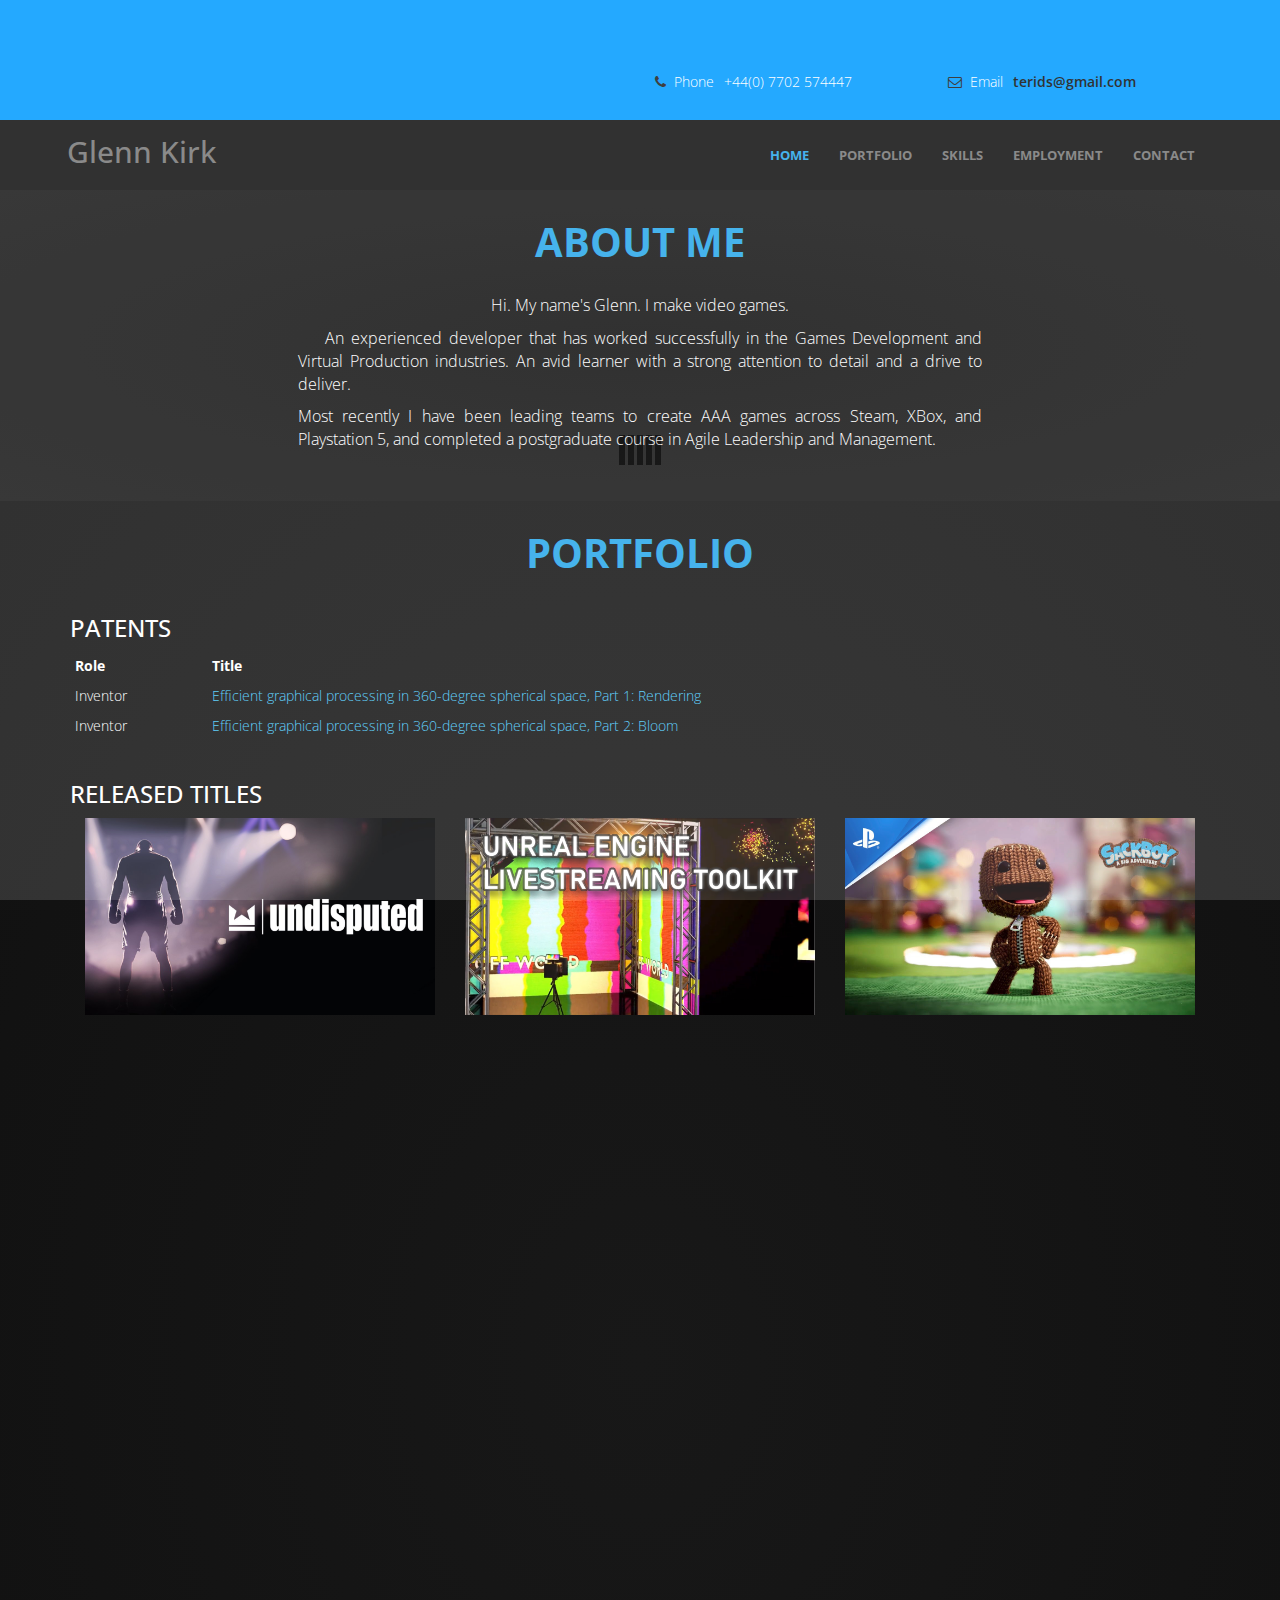
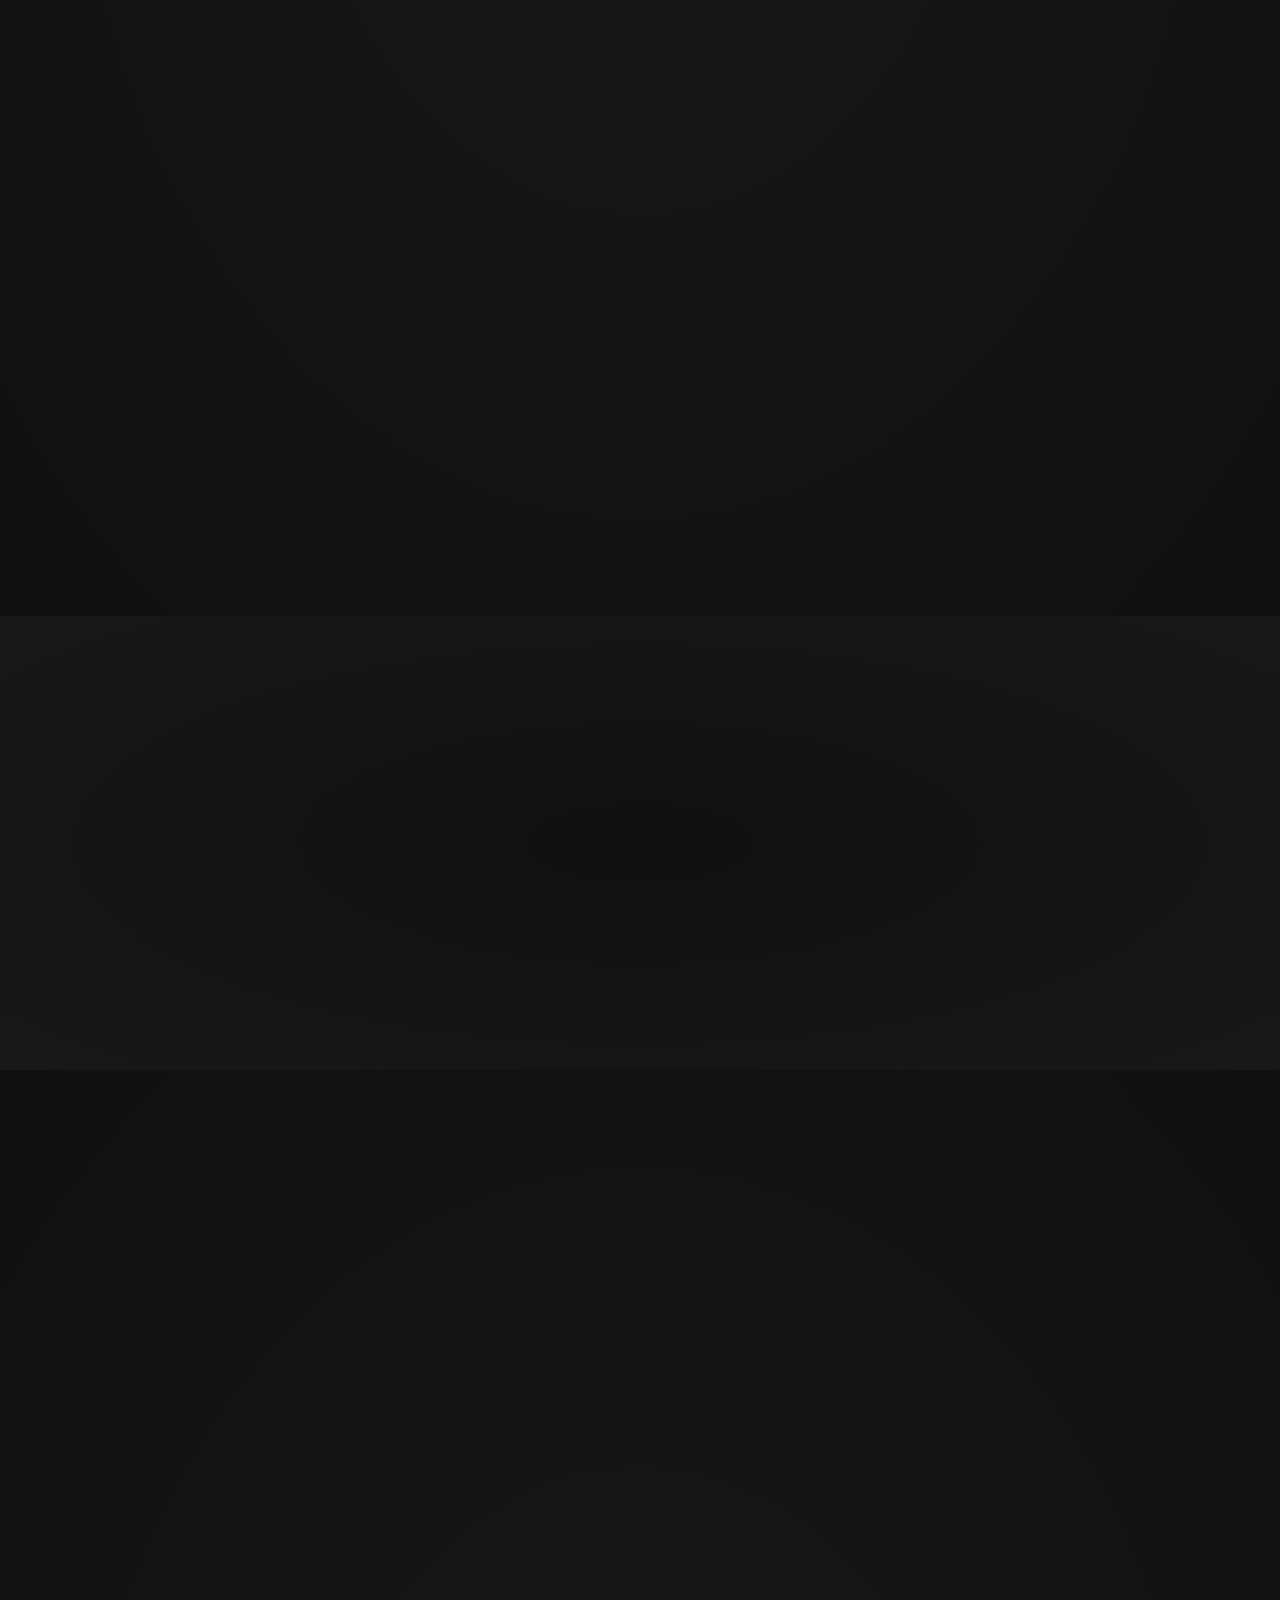
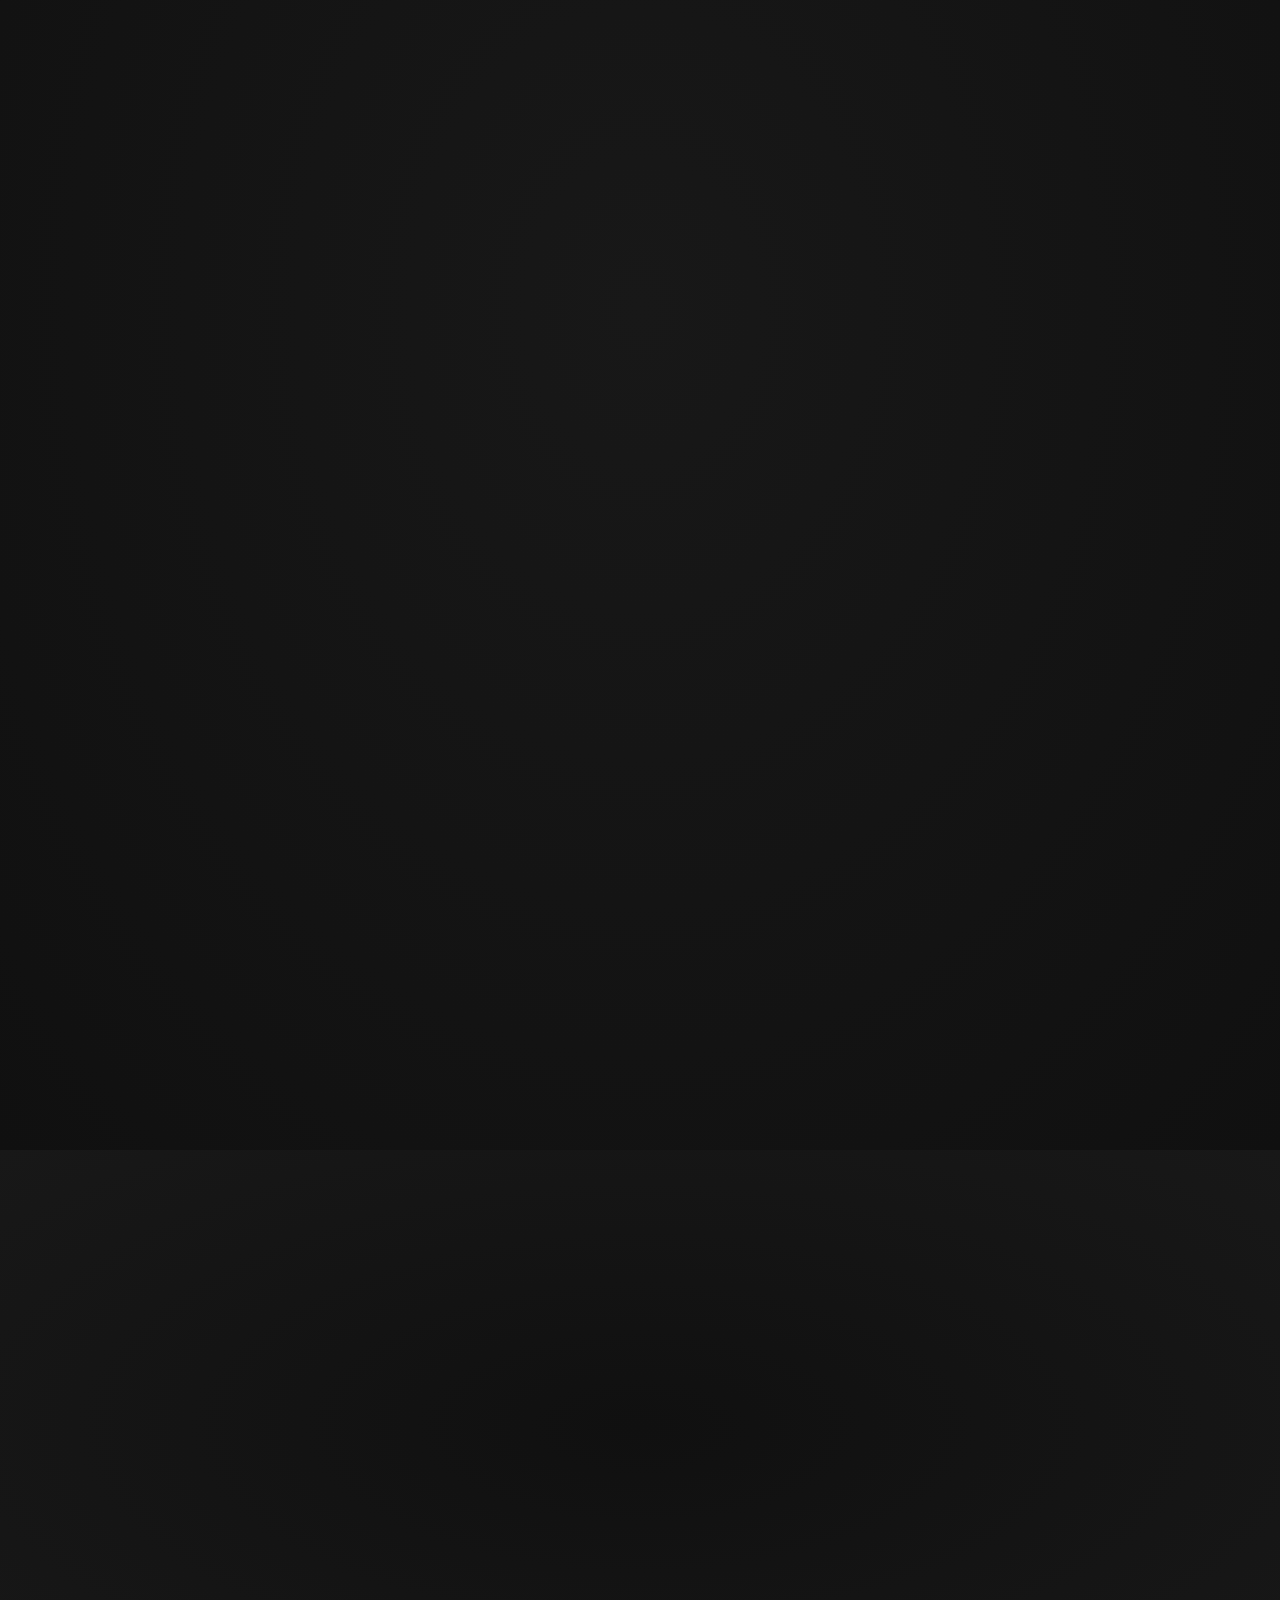
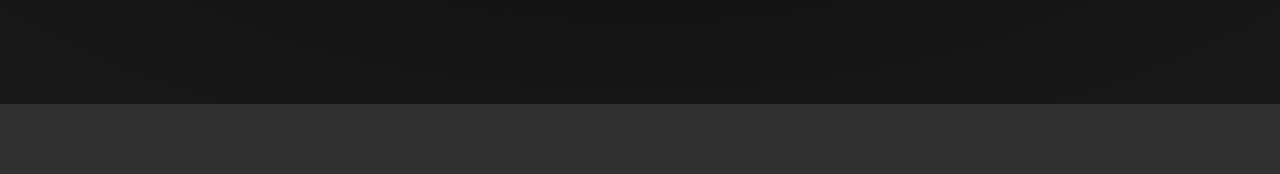
<file: index.html>
<!DOCTYPE html>
<html lang="en">
	<head>
		<meta charset="utf-8">

		<title>Glenn Kirk</title>
			<link rel="icon" type="image/x-icon" href="images/glennkirk_logo.png"
		<meta name="keywords" content="">
		<meta name="description" content="">
		<meta http-equiv="X-UA-Compatible" content="IE=Edge">
		<meta name="viewport" content="width=device-width, initial-scale=1">

		<link rel="stylesheet" href="css/animate.min.css">
		<link rel="stylesheet" href="css/bootstrap.min.css">
		<link rel="stylesheet" href="css/font-awesome.min.css">
		<link href='http://fonts.googleapis.com/css?family=Open+Sans:400,300,600,700' rel='stylesheet' type='text/css'>
		<link rel="stylesheet" href="css/templatemo-style.css">
		<link rel="stylesheet" href="css/youtube.css">
		<script src="js/jquery.js"></script>
		<script src="js/bootstrap.min.js"></script>
		<script src="js/jquery.singlePageNav.min.js"></script>
		<script src="js/typed.js"></script>
		<script src="js/wow.min.js"></script>
		<script src="js/custom.js"></script>
		<script src="js/youtube.js"></script>
	</head>
	<body>
		<!-- start preloader -->
		<div class="preloader">
			<div class="sk-spinner sk-spinner-wave">
				<div class="sk-rect1"></div>
				<div class="sk-rect2"></div>
				<div class="sk-rect3"></div>
				<div class="sk-rect4"></div>
				<div class="sk-rect5"></div>
			</div>
		</div>
		<!-- end preloader -->

		<!-- start header -->
		<header>
		<section id="top">
			<div class="container">
				<div class="row">
					<div class="col-md-6 col-sm-4 cos-xs-12">
						<b class="title"></b>
						<p><span></span></p>
					</div>
					<div class="col-md-3 col-sm-4 col-xs-12">
						<p><i class="fa fa-phone"></i><span> Phone</span>+44(0) 7702 574447</p>
					</div>
					<div class="col-md-3 col-sm-4 col-xs-12">
						<p><i class="fa fa-envelope-o"></i><span> Email</span><a href="mailto:terids@gmail.com">terids@gmail.com</a></p>
					</div>

					<!--<div class="col-md-5 col-sm-4 col-xs-12">
						<ul class="social-icon">
							<li><span>Social</span></li>
							<li><a href="#" class="fa fa-facebook"></a></li>
							<li><a href="#" class="fa fa-twitter"></a></li>
							<li><a href="#" class="fa fa-linkedin"></a></li>
						</ul>
					</div>-->
				</div>
			</div>
			</section>
		</header>
		<!-- end header -->

		<!-- start navigation -->
		<nav class="navbar navbar-default templatemo-nav" role="navigation">
			<div class="container">
				<div class="navbar-header">
					<button class="navbar-toggle" data-toggle="collapse" data-target=".navbar-collapse">
						<span class="icon icon-bar"></span>
						<span class="icon icon-bar"></span>
						<span class="icon icon-bar"></span>
					</button>
					<a href="#top" class="navbar-brand">Glenn Kirk</a>
				</div>
				<div class="collapse navbar-collapse">
					<ul class="nav navbar-nav navbar-right">
						<li><a href="#top">HOME</a></li>
						<li><a href="#portfolio">PORTFOLIO</a></li>
						<li><a href="#skills">SKILLS</a></li>
						<li><a href="#resume">EMPLOYMENT</a></li>
						<li><a href="#contact">CONTACT</a></li>
					</ul>
				</div>
			</div>
		</nav>
		<!-- end navigation -->

		<!-- start home -->
		<section id="home">
			<div class="container">
				<div class="row">
					<div class="col-md-12">
						<h2 class="wow bounceIn" data-wow-offset="10" data-wow-delay="0.2s"><span>ABOUT ME</span></h2>

					<div class="thing">
				<p align="center">Hi. My name's Glenn. I make video games.</p>

				<p align="justify">&nbsp &nbsp An experienced developer that has worked successfully in the Games Development and Virtual
                                                Production industries. An avid learner with a strong attention to detail and a drive to deliver.

</p>
					<p align="justify">Most recently I have been leading teams to create AAA games across Steam, XBox, and Playstation 5, and completed a postgraduate course in Agile Leadership and Management.</p>
					<!--<div class="col-md-offset-2 col-md-8">-->
						<!--<h1 class="wow fadeIn" data-wow-offset="50" data-wow-delay="0.9s"><span>Game Dev</span></h1>
						<div class="element">
							<div class="sub-element">Hello.</div>
							<div class="sub-element">My name is Glenn.</div>
							<div class="sub-element">I make games :)</div>
						</div>
						<a data-scroll href="#about" class="btn btn-default wow fadeInUp" data-wow-offset="50" data-wow-delay="0.6s">Button</a>-->
					<!--</div>-->
				</div>
				</div>
				</div>
			</div>
		</section>
		<!-- end home -->

		<!-- start portfolio -->
		<section id="portfolio">
			<div class="container">

			<h2 class="wow bounceIn" data-wow-offset="10" data-wow-delay="0.2s"><span>PORTFOLIO</span></h2>

            <h3 class="wow bounceIn" data-wow-offset="10" data-wow-delay="0.2s"><span>PATENTS</span></h2>

						<table>
							<tr>
								<th id="col1">Role</th>
								<th id="col2">Title</th>
							</tr>
							<tr>
								<td>Inventor</td>
								<td><a href="https://worldwide.espacenet.com/publicationDetails/biblio?DB=EPODOC&II=0&ND=3&adjacent=true&FT=D&date=20210623&CC=GB&NR=2590131A&KC=A" target="_blank">Efficient graphical processing in 360-degree spherical space, Part 1: Rendering</a></td>
							</tr>
							<tr>
								<td>Inventor</td>
								<td><a href="https://worldwide.espacenet.com/publicationDetails/biblio?II=1&ND=3&adjacent=true&locale=en_EP&FT=D&date=20211006&CC=GB&NR=2593819A&KC=A" target="_blank">Efficient graphical processing in 360-degree spherical space, Part 2: Bloom</a></td>
							</tr>
						</table>

            <br>

            <h3 class="wow bounceIn" data-wow-offset="10" data-wow-delay="0.2s"><span>RELEASED TITLES</span></h2>

            <div class="row">
				<div class="col-md-12">

                    <div class="col-md-4 col-sm-6 col-xs-12 wow fadeIn" data-wow-offset="50" data-wow-delay="0.2s">
                        <div class="portfolio-thumb">
                            <img src="images/undisputed-logo.jpg" class="img-responsive" alt="Undisputed"/>
                            <div class="portfolio-overlay">
                            <h4>Undisputed</h4>
                            <p>Languages: C#<br>
                                Engine: Unity 2022</p>
                            <p>I led a team of 5 co-development engineers from pre content-complete through to submission.</p>
                            <a href="https://www.youtube.com/embed/PyKMZjEfFms" class="btn btn-default" target="_blank">WATCH</a>
                            </div>
                        </div>
                    </div>

                    <div class="col-md-4 col-sm-6 col-xs-12 wow fadeIn" data-wow-offset="50" data-wow-delay="0.2s">
                            <div class="portfolio-thumb">
                                <img src="images/toolkit.png" class="img-responsive" alt="Livestreaming Toolkit"/>
                                <div class="portfolio-overlay">
                                <h4>Livestreaming Toolkit</h4>
                                <p>Languages: C++, C#<br>
                                    Engine: Unreal Engine 4 and 5</p>
                                <p>An Unreal Engine plugin that provides livestreaming tools for the Virtual Production industry.</p>
                                <a href="https://offworld.live/" class="btn btn-default" target="_blank">WEBSITE</a>
                                </div>
                            </div>
                    </div>

                    <div class="col-md-4 col-sm-6 col-xs-12 wow fadeIn" data-wow-offset="50" data-wow-delay="0.2s">
                            <div class="portfolio-thumb">
                                <img src="images/littlebigadventure_thumb.jpg" class="img-responsive" alt="Little Big Adventure"/>
                                <div class="portfolio-overlay">
                                <h4>Sackboy: A Big Adventure</h4>
                                <p>Languages: C++, C#<br>
                                    Engine: Unreal Engine 4, Unity 3D</p>
                                <p>A 3D platformer. I worked from prototype to green light on water physics, gameplay, audio, and UI.</p>
                                <a href="https://www.youtube.com/embed/ZOk3fj5ujNM" class="btn btn-default" target="_blank">WATCH</a>
                                </div>
                            </div>
                    </div>

                    <div class="col-md-4 col-sm-6 col-xs-12 wow fadeIn" data-wow-offset="50" data-wow-delay="0.2s">
                            <div class="portfolio-thumb">
                                <img src="images/globlox.png" class="img-responsive" alt="Globlox"/>
                                <div class="portfolio-overlay">
                                <h4>Globlox</h4>
                                <p>Language: C#<br>
                                    Engine: Unity 3D</p>
                                <p>A lights out style game released on Google Play. Personal project.</p>
                                <a href="#" class="btn btn-default" target="_blank" onclick="return false;">Retired</a>
                                </div>
                            </div>
                    </div>

                </div> <!-- col-md-12 -->
			</div> <!-- row-->

            <h3 class="wow bounceIn" data-wow-offset="10" data-wow-delay="0.2s"><span>PROTOTYPES</span></h2>

            <div class="row">

					<div class="col-md-12">


                            <div class="col-md-4 col-sm-6 col-xs-12 wow fadeIn" data-wow-offset="50" data-wow-delay="0.2s">
							<div class="portfolio-thumb">
								  <img src="images/choochoo.png" class="img-responsive" alt="UE5 Railway Tool"/>

								<div class="portfolio-overlay">
								  <h4>UE5 Railway Tool</h4>
								  <p>Language: C++<br>
								  Engine: Unreal Engine 5</p>
								  <p>Prototype tool for creating railway track with junctions and closed loops.</p>
								  <a href="https://www.youtube.com/embed/CNFg2qqcL70" class="btn btn-default">WATCH</a>
								</div>
							  </div>
                            </div>


					</div>
            </div>

			<div class="row">

					<div class="col-md-12">

                            <div class="col-md-4 col-sm-6 col-xs-12 wow fadeIn" data-wow-offset="50" data-wow-delay="0.2s">
							<div class="portfolio-thumb">
								  <img src="images/dusk.png" class="img-responsive" alt="Unity Mechanim"/>

								<div class="portfolio-overlay">
								  <h4>Unity Mechanim</h4>
								  <p>Language: C#<br>
								  Engine: Unity 3D</p>
								  <p>Small demo level to showcase Unity Mechanim with dynamic aiming in a 2.5D shooter.</p>
								  <a href="https://www.youtube.com/embed/aczVcZMqLnI" class="btn btn-default">WATCH</a>
								</div>
							  </div>
                            </div>

                            <div class="col-md-4 col-sm-6 col-xs-12 wow fadeIn" data-wow-offset="50" data-wow-delay="0.2s">
							<div class="portfolio-thumb">
								  <img src="images/buoyancy_physics.png" class="img-responsive" alt="Buoyancy Physics"/>

								<div class="portfolio-overlay">
								  <h4>Buoyancy Physics</h4>
								  <p>Language: C#<br>
								  Engine: Unity 3D</p>
								  <p>Surface based buoyancy physics. I also modelled and rigged the boat :)</p>
								  <a href="https://www.youtube.com/embed/xns8DyLE-CA" class="btn btn-default">WATCH</a>
								</div>
							  </div>
                            </div>

							<div class="col-md-4 col-sm-6 col-xs-12 wow fadeIn" data-wow-offset="50" data-wow-delay="0.2s">
							  <div class="portfolio-thumb">
								  <img src="images/procedural.png" class="img-responsive" alt="Procedural Generation"/>

								<div class="portfolio-overlay">
								  <h4>Procedural Terrain Generation</h4>
								  <p>Language: C#<br>
								  Engine: Unity 3D</p>
								  <p>An infinite procedurally generated world with cellular automata dungeon layouts.</p>
								  <a href="https://www.youtube.com/embed/wkk1FtB-vQM" class="btn btn-default">WATCH</a>
								</div>
							  </div>
					        </div>




					</div> <!-- col-md-12 -->
				</div> <!-- row-->

			  <div class="row">
					<div class="col-md-12">

					<div class="col-md-4 col-sm-6 col-xs-12 wow fadeIn" data-wow-offset="50" data-wow-delay="0.2s">
							<div class="portfolio-thumb">
								<img src="images/graphics.png" class="img-responsive" alt="Graphics demo"/>
							  <div class="portfolio-overlay">
								<h4>Globlox</h4>
								<p>Language: C++<br>
									Engine: DirectX 11</p>
								<p>A demo of different lighting techniques and animations.</p>
								<a href="https://www.youtube.com/embed/ukPLQ72CWQk" class="btn btn-default">WATCH</a>
							  </div>
							</div>
						  </div>

							<div class="col-md-4 col-sm-6 col-xs-12 wow fadeIn" data-wow-offset="50" data-wow-delay="0.2s">
							  <div class="portfolio-thumb">
								  <img src="images/astar.png" class="img-responsive" alt="A* Algorithm"/>

								<div class="portfolio-overlay">
								  <h4>A* Pathfinding</h4>
								  <p>Language: C++<br>
								  Engine: TL-Engine</p>
								  <p>A basic A* implementation that returns the shortest path.</p>
								  <a href="https://www.youtube.com/embed/fDB1DNilgc8" class="btn btn-default">WATCH</a>
								</div>
							  </div>
							</div>

				  <div class="col-md-4 col-sm-6 col-xs-12 wow fadeIn" data-wow-offset="50" data-wow-delay="0.2s">
				    <div class="portfolio-thumb">
						<img src="images/tankai.png" class="img-responsive" alt="Tank AI Demo"/>
				      <div class="portfolio-overlay">
						<h4>Tank AI Demo</h4>
						<p>Language: C++<br>
							Engine: DirectX 10</p>
				        <p>Demonstrating a message based AI system along with world space raycasting for unit selection.</p>
						<a href="https://www.youtube.com/embed/UGfhHJDnvzs" class="btn btn-default">WATCH</a>
					  </div>
				      </div>
			        </div>




				</div> <!-- col-md-12 -->
			</div> <!-- row-->


			<div class="row">

					<div class="col-md-12">
					  <div class="col-md-4 col-sm-6 col-xs-12 wow fadeIn" data-wow-offset="50" data-wow-delay="0.2s">
						<div class="portfolio-thumb">
							<img src="images/hoverracing.jpg" class="img-responsive" alt="Hover Racing"/>

						  <div class="portfolio-overlay">
							<h4>Hover Racing</h4>
							<p>Language: C++<br>
							Engine: TL-Engine</p>
							<p>A racing game, created for my 1st year university project.</p>
							<a href="https://www.youtube.com/embed/DBDOdB6p6Hs" class="btn btn-default">WATCH</a>
						  </div>
						</div>
					  </div>

					  <div class="col-md-4 col-sm-6 col-xs-12 wow fadeIn" data-wow-offset="50" data-wow-delay="0.2s">
						<div class="portfolio-thumb">
							<img src="images/fishygame.jpg" class="img-responsive" alt="Fishy Game"/>
						  <div class="portfolio-overlay">
							<h4>Fishy Game</h4>
							<p>Language: C++<br>
								Engine: TL-Engine</p>
							<p>A team project, created in my second year of university.</p>
							<a href="https://www.youtube.com/embed/8i1qNc1Vups" class="btn btn-default">WATCH</a>
						  </div>
						  </div>
						</div>


					  <div class="col-md-4 col-sm-6 col-xs-12 wow fadeIn" data-wow-offset="50" data-wow-delay="0.2s">
						<div class="portfolio-thumb">
							<img src="images/funingarden.jpg" class="img-responsive" alt="Fun in the Garden"/>
						  <div class="portfolio-overlay">
							<h4>Fun in the Garden</h4>
							<p>Language: C++<br>
								Engine: TL-Engine</p>
							<p>A 3D remake of the classic game, Centipede! First year project.</p>
							<a href="https://www.youtube.com/embed/3u-HdS5xqdA" class="btn btn-default">WATCH</a>
						  </div>
						</div>
					  </div>

					</div> <!-- col-md-12 -->
				</div> <!-- row-->

		  </div> <!-- container -->
		</section>
		<!-- end portfolio -->

		<!-- start skills -->
		<section id="skills">
			<div class="container">
			  <div class="row">
				  <h2 class="wow bounceIn" data-wow-offset="10" data-wow-delay="0.2s"><span>SKILLS</span></h2>
				  <div class="col-md-12">

				  <div class="col-md-4 col-sm-6 col-xs-12 wow fadeIn" data-wow-offset="10" data-wow-delay="0.2s">
					<h4>Languages</h4>
						<ul>
							<li>C++</li>
							<li>C#</li>
							<li>HLSL/Cg</li>
                            <li>Zig</lu>
							<li>Lua</li>
							<li>Java</li>
							<li>VB.Net</li>
						</ul>
					</div>

					<div class="col-md-4 col-sm-6 col-xs-12 wow fadeIn" data-wow-offset="10" data-wow-delay="0.2s">
					<h4>Software</h4>
						<ul>
							<li>Visual Studio</li>
							<li>Unreal Engine 4/5</li>
							<li>Unity 3D</li>
                            <li>DirectX 11/12</li>
                            <li>Vulkan</li>
							<li>OpenGL</li>
						</ul>
					</div>

					<div class="col-md-4 col-sm-6 col-xs-12 wow fadeIn" data-wow-offset="10" data-wow-delay="0.2s">
					<h4>Other</h4>
						<ul>
                            <li>Cloud-based Computing</li>
							<li>Computer Networking</li>
                            <li>Sound Engineering</li>
                            <li>Agile Development</li>
                            <li>Scrum</li>
                            <li>Teamwork</li>
						</ul>
					</div>

				</div>
			   </div>
			 </div>
		  </div>
		</section>
		<!-- end skills -->

		<!-- start resume -->
		<section id="resume">
			<div class="container">
				<div class="row">
				  	<div class="col-md-12">
						<h2 class="wow bounceIn" data-wow-offset="10" data-wow-delay="0.2s"><span>EMPLOYMENT</span></h2>

                        <div class="row">
    						<div class="col-md-4 col-sm-6 col-xs-12 wow fadeIn" data-wow-offset="50" data-wow-delay="0.2s">
    							<img align="right" src="images/nequinox_studios_logo.jpg" alt="" height="120">
							</div>

							<div class="col-md-4 col-sm-6 col-xs-12 wow fadeIn" data-wow-offset="50" data-wow-delay="0.2s">
								<h4>Nequinox Studios Ltd. (Remote)</h4>
								<p>AAA Co-development studio</p>
								<p>Leading a team of 5 engineers on Undisputed</p>
                                <p>Working on a AAA project in a proprietary game engine</p>
								<p>Implementing DirectX 12 and Vulkan graphics API into a proprietary game engine</p>
							</div>

							<div class="col-md-4 col-sm-6 col-xs-12 wow fadeIn" data-wow-offset="50" data-wow-delay="0.2s">
								<h4>Lead Software Engineer</h4>
								<p>August 2023 - Present</p>
							</div>

                            <div class="col-md-4 col-sm-6 col-xs-12 wow fadeIn" data-wow-offset="50" data-wow-delay="0.2s">
								<h4>Senior Software Engineer</h4>
								<p>June 2022 - August 2023</p>
							</div>
						</div>

                        <div class="row">
    						<div class="col-md-4 col-sm-6 col-xs-12 wow fadeIn" data-wow-offset="50" data-wow-delay="0.2s">
    							<img align="right" src="images/offworld_logo.png" alt="" height="120">
							</div>

							<div class="col-md-4 col-sm-6 col-xs-12 wow fadeIn" data-wow-offset="50" data-wow-delay="0.2s">
								<h4>OffWorldLive (Remote)</h4>
								<p>A new start-up company, focusing on Virtual Production tools in Unreal Engine</p>
								<p>Helped research, design, and implement an Unreal Engine livestreaming plugin which has since
attained 30,000+ active users, with cinematic camera and 360 degree rendering functionality</p>
                                <p>Co-Inventor of 2 patents</p>
								<p>UE4, UE5, DirectX 11/12, C++, C#, WPF, Amazon AWS, RTMP</p>
							</div>

							<div class="col-md-4 col-sm-6 col-xs-12 wow fadeIn" data-wow-offset="50" data-wow-delay="0.2s">
								<h4>Graphics Engineer</h4>
								<p>April 2020 - May 2022</p>
							</div>
						</div>

						<div class="row">
    						<div class="col-md-4 col-sm-6 col-xs-12 wow fadeIn" data-wow-offset="50" data-wow-delay="0.2s">
    							<img align="right" src="images/glennkirk_logo.png" alt="" height="160">
							</div>

							<div class="col-md-4 col-sm-6 col-xs-12 wow fadeIn" data-wow-offset="50" data-wow-delay="0.2s">
								<h4>Freelancer (Remote)</h4>
								<p>Working for various clients</p>
								<p>Programming in various areas and languages to fulfill the requirements of the client</p>
								<p>Unity3D, UE4, Godot, C++, C#, GDScript, SVN, Git, Plastic SCM</p>
							</div>

							<div class="col-md-4 col-sm-6 col-xs-12 wow fadeIn" data-wow-offset="50" data-wow-delay="0.2s">
								<h4>Programmer</h4>
								<p>February 2019 - March 2020</p>
							</div>
						</div>

						<div class="row">
    						<div class="col-md-4 col-sm-6 col-xs-12 wow fadeIn" data-wow-offset="50" data-wow-delay="0.2s">
    							<img align="right" src="images/holo.jpg" alt="Holonautic" height="80">
							</div>

							<div class="col-md-4 col-sm-6 col-xs-12 wow fadeIn" data-wow-offset="50" data-wow-delay="0.2s">
								<h4>Holonautic (Remote)</h4>
								<p>A new start-up company, focusing on VR games</p>
								<p>All tasks related to ensuring the success of the project, such as planning the direction and design of the game, managing the team, and carrying out my own programming tasks</p>
								<p>C#, Unity3D, Git, Plastic SCM</p>
							</div>

							<div class="col-md-4 col-sm-6 col-xs-12 wow fadeIn" data-wow-offset="50" data-wow-delay="0.2s">
								<h4>Team Lead / Programmer / Designer</h4>
								<p>November 2018 - February 2019</p>
							</div>
						</div>

						<div class="row">
    						<div class="col-md-4 col-sm-6 col-xs-12 wow fadeIn" data-wow-offset="50" data-wow-delay="0.2s">
    							<img align="right" src="images/glennkirk_logo.png" alt="" height="160">
							</div>

							<div class="col-md-4 col-sm-6 col-xs-12 wow fadeIn" data-wow-offset="50" data-wow-delay="0.2s">
								<h4>Freelancer (Remote)</h4>
								<p>Working for various clients</p>
								<p>Programming in various areas and languages to fulfill the requirements of the client</p>
								<p>Unity3D, UE4, Godot, C++, C#, GDScript, SVN, Git, Plastic SCM</p>
							</div>

							<div class="col-md-4 col-sm-6 col-xs-12 wow fadeIn" data-wow-offset="50" data-wow-delay="0.2s">
								<h4>Programmer</h4>
								<p>May 2018 - November 2018</p>
							</div>
						</div>

    					<div class="row">
    						<div class="col-md-4 col-sm-6 col-xs-12 wow fadeIn" data-wow-offset="50" data-wow-delay="0.2s">
    							<img align="right" src="images/sumo_logo.png" alt="Sumo Digital" height="80">
							</div>

							<div class="col-md-4 col-sm-6 col-xs-12 wow fadeIn" data-wow-offset="50" data-wow-delay="0.2s">
								<h4>Sumo Digital Ltd</h4>
								<p>Working on an un-announced AAA+ console title</p>
								<p>A range of programming disciplines including: Gameplay, Physics, UI, Audio</p>
								<p>C++, C#, Unity3D, UE4, Perforce, TFS, VBA.Net, JSON</p>
							</div>

							<div class="col-md-4 col-sm-6 col-xs-12 wow fadeIn" data-wow-offset="50" data-wow-delay="0.2s">
								<h4>Placement Programmer</h4>
								<p>May 2016 - August 2017</p>
							</div>
						</div>

					<!--	<div class="col-md-4 col-sm-6 col-xs-12 wow fadeIn" data-wow-offset="50" data-wow-delay="0.6s">
							<h4>Work Experience</h4>
							testing
						</div>-->


					</div>
				</div>
			</div>
		</section>
		<!-- end resume -->

		<!-- start contact -->
		<section id="contact">
			<div class="container">
				<div class="row">
					<div class="col-md-12">
    					<h2 class="wow bounceIn" data-wow-offset="10" data-wow-delay="0.2s"><span>CONTACT ME</span></h2>

    					<!-- <div class="col-md-6 col-sm-6 col-xs-12 wow fadeInLeft" data-wow-offset="50" data-wow-delay="0.2s">
							<form action="#" method="post">
								<label>NAME</label>
								<input name="fullname" type="text" class="form-control" id="fullname">

								<label>EMAIL</label>
								<input name="email" type="email" class="form-control" id="email">

								<label>MESSAGE</label>
								<textarea name="message" rows="4" class="form-control" id="message"></textarea>

								<input type="submit" class="form-control">
							</form>
						</div> -->
						<div class="offset">
							<div class="col-md-6 col-sm-6 col-xs-12 wow fadeInRight" data-wow-offset="50" data-wow-delay="0.2s">
								<address>
									<p class="address-title">United Kingdom</p>
									<p><i class="fa fa-phone"></i> +44(0) 7702 574447</p>
									<p><i class="fa fa-envelope-o"></i><a 	href="mailto:terids@gmail.com">terids@gmail.com</a></p>
									<p><i class="fa fa-linkedin"></i><a href="https://www.linkedin.com/in/glennkirk/" 		target="_blank"></i>LinkedIn</a></p>
									<p><i class="fa fa-file"></i><a href="/files/glennkirkcv.pdf" download="Glenn Kirk CV">Download CV</a></p>
								</address>
						</div>
						</div>
					</div>
				</div>
			</div>
		</section>
		<!-- end contact -->

		<!-- start copyright -->
		<footer id="copyright">
			<div class="container">
				<div class="row">
    				<div class="col-md-12 text-center">
                        <p class="wow bounceIn" data-wow-offset="0" data-wow-delay="0.1s">
                       	Copyright &copy; 2024 Glenn Kirk</p>
                    </div>
				</div>
			</div>
		</section>
		<!-- end copyright -->

		<div id="mPlayer">
			<div> </div>
		</div>
	</body>
</html>
</file>
<file: css/templatemo-style.css>
/*
Awesome Template
http://www.templatemo.com/preview/templatemo_450_awesome
*/

body
	{
 		background: #303030;
 		color: #ffffff;
		font-family: 'Open Sans', sans-serif;
		font-weight: 300;
		overflow-x: hidden; /* prevent horizontal scrollbar from appearing */
	}
	
a
{
	color: #47C6F8;
}
	
a:hover
{
	color: #009BFF;
}

/* start tables */
table
{
	width: 80%;
}

th, tr, td
{
	/* border: 1px dashed #222222; */
	padding: 5px;
}

#col1
{
	width: 15%;
}

#col2
{
	width: 85%;
}

/* end tales */

/* start h2 */
h2
	{
		text-align: center;
		font-size: 40px;
		padding-bottom: 20px;
		padding-top: 10px;
	}	
h2 span
	{
		color: #28a7e9;
		font-weight: bold;
	}
/* end h2 */

/* start about team service portfolio contact */
#home, #portfolio, #skills, #resume, #contact
	{
		padding-top: 10px;
		padding-bottom: 40px;
	}
/* end about team service portfolio contact */

/* start preloader */
.preloader
	{
		position: fixed;
  		top: 0;
  		left: 0;
  		width: 100%;
  		height: 100%;
  		z-index: 99999;
  		display: -webkit-box;
  		display: -webkit-flex;
  		display: -ms-flexbox;
  		display: flex;
  		-webkit-flex-flow: row nowrap;
  		    -ms-flex-flow: row nowrap;
  		        flex-flow: row nowrap;
  		-webkit-box-pack: center;
  		-webkit-justify-content: center;
  		    -ms-flex-pack: center;
  		        justify-content: center;
  		-webkit-box-align: center;
  		-webkit-align-items: center;
  		    -ms-flex-align: center;
  		        align-items: center;
  		background: none repeat scroll 0 0 #ffffff;
	}
.sk-spinner-wave.sk-spinner 
	{
  		width: 50px;
  		height: 30px;
  		text-align: center;
  		font-size: 10px; 
  	}
.sk-spinner-wave div 
	{
  		background-color: #333;
  		height: 100%;
  		width: 6px;
  		display: inline-block;
         -webkit-animation: sk-waveStretchDelay 1.2s infinite ease-in-out;
                 animation: sk-waveStretchDelay 1.2s infinite ease-in-out;
         
    }
.sk-spinner-wave .sk-rect2 
	{
          -webkit-animation-delay: -1.1s;
                  animation-delay: -1.1s; 
      }
.sk-spinner-wave .sk-rect3 
	{
          -webkit-animation-delay: -1s;
                  animation-delay: -1s; 
     }
.sk-spinner-wave .sk-rect4 
	{
          -webkit-animation-delay: -0.9s;
                  animation-delay: -0.9s;
     }
.sk-spinner-wave .sk-rect5 
	{
          -webkit-animation-delay: -0.8s;
                  animation-delay: -0.8s; 
     }

@-webkit-keyframes sk-waveStretchDelay {
  0%, 40%, 100% {
            -webkit-transform: scaleY(0.4);
                    transform: scaleY(0.4); }

  20% {
            -webkit-transform: scaleY(1);
                    transform: scaleY(1); } }

@keyframes sk-waveStretchDelay {
  0%, 40%, 100% {
            -webkit-transform: scaleY(0.4);
                    transform: scaleY(0.4); }

  20% {
            -webkit-transform: scaleY(1);
                    transform: scaleY(1); } }
/* end preloader */

/* start header */
header
	{
		/* background: url('../images/home-bg.jpg') no-repeat; */
		background: #009BFF;
		background-size: cover;
		min-height: 40px;
		padding-top: 25px;
		padding-bottom: 15px;
	}
header .fa
	{
		padding-top: 50px;
		color: #202020;
	}
header .title
	{
		font-weight: bold;
		padding-right: 10px;
		font-size: 35px;
	}
header span
	{
		padding-right: 10px;
		padding-left: 4px;
	}
header a
	{
		color: #101010;
		font-weight: 600;
	}
header a:hover
{
	color: #101010;
}
header .social-icon
	{
		text-align: right;
	}
header .social-icon li a
	{
		border: none;
		width: 20px;
		height: 20px;
		line-height: 20px;
		text-align: center;
	}
/* end header */

/* start nagivation */
.navbar-default
	{
		background: #101010;
		border: none;
		box-shadow: none;
		margin: 0 !important;
	}
.navbar-default .navbar-brand
	{
		font-weight: 500;
		font-size: 30px;
		height: 70px;
		line-height: 40px;
		padding: 12px 0px 0px 12px;
	}
.navbar-default .navbar-nav li a
	{
		font-weight: bold;
		font-size: 13px;
		height: 70px;
		line-height: 40px;
	}

.navbar-default .navbar-nav > li > a.current { 
	color: #28A7E9; 
}
.templatemo-nav .fa
{
	padding-top: 30px;
	color: #28a7e9;
}
.templateemo-nav a
	{
		color: #999;
		font-weight: 600;
	}
.templatemo-nav .social-icon
	{
		text-align: right;
	}
.templatemo-nav .social-icon li a
	{
		border: none;
		width: 20px;
		height: 20px;
		line-height: 20px;
		text-align: center;
	}
.templatemo-nav span
	{
		padding-right: 10px;
		padding-left: 4px;
	}
.templatemo-nav {
	border-radius: 0;	
	width: 100%;
	z-index: 1000;
}
.sticky {	
	position: fixed;
	left: 0;
	top: 0;	
}
/* end navigation */

/* start home */
#home
	{
		/*background: url('../images/home-bg.jpg') no-repeat;
		background-size: cover;*/
		padding-top: 0px;
		padding-bottom: 40px;
		min-height: 150px;
		background: radial-gradient(ellipse at center, #101010 0%,#181818 100%);
	}
#home h1
	{
		font-weight: 300;
		font-size: 18px;
		padding-bottom: 10px;
	}
#home p
	{
		font-size: 16px;
	}
#home .thing
{
	padding-left: 20%;
	padding-right: 20%;
}
#home h1 span
	{
		color: #28a7e9;
		font-weight: bold;
	}
#home .btn
	{
		background: transparent;
		border-radius: 2px;
		color: #fff;
		font-size: 16px;
		font-weight: bold;
		margin-top: 20px;
		width: 180px;
		height: 60px;
		padding-top: 18px;
		-webkit-transition: all 0.4s ease-in-out;
		        transition: all 0.4s ease-in-out;
	}
#home .btn:hover
	{
		background: #28a7e9;
		border-color: transparent;
	}
.element {
	height: 60px;
	font-size: 16px;
}
/* end home */

/* start portfolio */
#portfolio
	{
		padding-top: 0px;
		padding-bottom: 40px;
		background: radial-gradient(ellipse at center,#181818 0%, #101010 100%);
	}
#portfolio .col-md-4
	{
		margin-bottom: 20px;
	}
	.portfolio-thumb, 
	.portfolio-overlay {
		max-width: 450px;
	}
#portfolio .portfolio-thumb
	{
		overflow: hidden;
		padding: 20;
		margin: 0 auto;
	}
#portfolio .portfolio-thumb .portfolio-overlay
	{
		background: #000000;
		top: 0;
		left: 0;
		right: 0;
		bottom: 0;	
		width: 92.5%;
		height: 100%;
		opacity: 0;
		position: absolute;
		padding: 0px 0px 20px 20px; /* text overlay */
		margin-left: auto;
		margin-right: auto;
		-webkit-transition: all 0.2s ease-in-out;
		        transition: all 0.2s ease-in-out;
	}
#portfolio .portfolio-thumb .portfolio-overlay h4
	{
		font-weight: bold;
		padding-bottom: 10px;
	}
#portfolio .portfolio-thumb .portfolio-overlay .btn
	{
		background: #202020;
		border: 1px solid #fff;
		border-radius: 2px;
		color: #fff;
		font-weight: bold;
	}
	#portfolio .portfolio-thumb .portfolio-overlay .btn:hover
	{
		background: #fff;
		border: 1px solid #fff;
		border-radius: 2px;
		color: #202020;
		font-weight: bold;
	}
#portfolio .portfolio-thumb:hover .portfolio-overlay
	{
		cursor: pointer;
		opacity: 0.8;
	}
/* end portfolio */

/* start skills */
#skills
{
	background: radial-gradient(ellipse at center, #101010 0%,#181818 100%);
}

#skills h4
{
	color: #28a7e9;
	font-weight: 600;
	padding-bottom: 14px;
	padding-left: 25px;
}

#skills .col-md-4
{
	-webkit-transition: all 0.4s ease-in-out;
			transition: all 0.4s ease-in-out;
			
			padding-left: 0px;
			color: #fff;
			font-size: 16px;
			width: 300px;
			height: 300px;
}

#skills .col-md-12
{
	-webkit-transition: all 0.4s ease-in-out;
			transition: all 0.4s ease-in-out;
			
			padding-left: 200px;
			color: #fff;
			font-size: 16px;
}

/* end skills */

/* start resume */
#resume
{
	background: radial-gradient(ellipse at center,#181818 0%, #101010 100%);
}

#resume .col-md-4
{
		padding: 20px;
		-webkit-transition: all 0.4s ease-in-out;
		        transition: all 0.4s ease-in-out;
}
#resume .active
	{
		background: #101010;
		padding: 20px;
	}
#resume .fa
	{
		border: 1px solid #fff;
		border-radius: 2px;
		color: #fff;
		font-size: 50px;
		width: 100px;
		height: 100px;
		line-height: 100px;
		text-align: center;
	}
#resume h4
	{
		color: #28a7e9;
		font-weight: 600;
		padding-top: 10px;
		padding-bottom: 14px;
	}

	#resume img
	{
		padding-right: 40px;
		padding-top: 20px;
	}
/* end resume */

/* start contact */
#contact
	{
		/*background: #202020;*/
		background: radial-gradient(ellipse at center, #101010 0%,#181818 100%);
		padding-bottom:100px;
	}
	#contact .offset
	{
		margin-left:32%;
	}
#contact .form-control
	{
		background: transparent;
		border: 1px solid #28a7e9;
		border-radius: 2px;
		box-shadow: none;
		color: #fff;
		margin-top: 6px;
		margin-bottom: 16px;
	}
#contact label
	{
		font-weight: 500;
	}
#contact input
	{
		height: 50px;
	}
#contact input[type="submit"]
	{
		background: #28a7e9;
		font-weight: bold;
		-webkit-transition: all 0.4s ease-in-out;
		        transition: all 0.4s ease-in-out;
	}
#contact input[type="submit"]:hover
	{
		background: transparent;
	}
#contact address
	{
		padding-top: 30px;
		padding-left: 25%;
		padding-right: 20%;
		border-bottom: 1px solid #505050;
	}
#contact address .address-title
	{
		font-weight: bold;
		font-size: 20px;
		padding-bottom: 10px;
	}
#contact address span
	{
		display: block;
		padding-bottom: 30px;
	}
#contact address .fa
	{
		border: 1px solid #fff;
		border-radius: 2px;
		width: 40px;
		height: 40px;
		line-height: 40px;
		text-align: center;
		margin-right: 10px;
		margin-bottom: 10px;
	}
/* end contact */

/* start copyright */
#copyright
	{
		padding: 20px;
	}
#copyright p
	{
		font-weight: 400;
	}
/* end copyright */

/* start social icon */
.social-icon
	{
		position: relative;
		padding: 0;
		margin: 0;
	}
.social-icon h4
	{
		display: inline-block;
		padding-right: 20px;
	}
.social-icon li
	{
		display: inline-block;
		list-style: none;
	}
.social-icon li a
	{
		border: 1px solid #fff;
		border-radius: 2px;
		color: #fff;
		width: 40px;
		height: 40px;
		line-height: 40px;
		text-align: center;
		text-decoration: none;
		-webkit-transition: all 0.4s ease-in-out;
		        transition: all 0.4s ease-in-out;
		margin-right: 10px;
	}
.social-icon li a:hover
	{
		background: #28a7e9;
		border-color: transparent;
	}
/* end social icon */

@media only screen and (max-width: 1199px) and (min-width: 992px) {
	#portfolio .portfolio-thumb .portfolio-overlay {
		padding: 0px 8px;
	}
}

/* start 980 media quires */
@media only screen and ( max-width: 980px ) {
	#team .team-wrapper
		{
			margin-top: 40px;
		}
	#portfolio .portfolio-thumb .portfolio-overlay
	{
		background: #28a7e9;
		top: 0;
		left: 0;
		right: 0;
		bottom: 0;
		width: 100%;
		height: 100%;
		opacity: 0;
		position: absolute;
		padding: 40px 10px 20px 20px;
		-webkit-transition: all 0.4s ease-in-out;
		        transition: all 0.4s ease-in-out;
	}

}
/* end 360 media quires */

/* start 768 media quires */
@media only screen and ( max-width: 767px ) {
	#home
		{
			min-height: 300px;
			padding-top: 80px;
			padding-bottom: 60px;
		}
	#home h1
		{
			font-size: 52px;
		}

	.templatemo-nav {
		position: fixed;
    	top: 0;
	}
	header {
		margin-top: 70px;
	}
	header .social-icon {
		text-align: left;
	}
	.navbar-toggle {
		margin-top: 15px;
	}
	.navbar-collapse {
		max-height: 300px;
		overflow-y: auto;
	}
	.navbar-default .navbar-nav li a {
		height: 45px;
		padding-top: 5px;
		padding-bottom: 5px;
		line-height: 35px;
	}
}
/* end 768 media quires */

/* start 360 media quires */
@media only screen and ( max-width: 360px ) {
	header .social-icon
		{
			text-align: left;
		}
	#home
		{
			min-height: 200px;
			padding-top: 60px;
			padding-bottom: 40px;
		}
	#home h1
		{
			font-size: 32px;
		}

}
/* end 360 media quires */
</file>
<file: css/youtube.css>
/*
SimpleYouTubePlayer
by John E Maddox
*/

/* === media list === */

/* BOF For demo, centers video list on screen */

#mList {
  max-width: 295px;
  margin: auto;
}
 @media screen and (orientation: landscape) and (min-width: 801px) {

#mList {
  max-width: 600px;
}
}

/* EOF demo */


#mList A {
  margin: 10px;
  width: 275px;
  height: 155px;
  line-height: 155px; /* match height */
  color: #FFF;
  font-weight: bold;
  text-align: center;
  text-decoration: none;
  border: 1px solid #000;
  display: inline-table;
}

/* media list title overlay */


#mList A DIV {
  visibility: visible;
  background: rgba(0, 0, 0, .8);
}

/* On hover actions */


#mList A:hover DIV { visibility: hidden; }

#mList A:hover { border: 1px solid #F00; }

/* === popup media player === */

/* background overlay */

#mPlayer {
  display: none;
  background: rgba(0, 0, 0, .8);
  position: fixed;
  width: 100%;
  height: 100%;
  z-index: 20;
  left: 0;
  top: 0;
}

/* video player */

#mPlayer DIV {
  position: fixed;
  background: #000;
  width: 560px; /* width of YouTube Player */
  height: 315px; /* height of YouTube Player */
  left: calc(50vw - 280px); /* 280 is .5(560), centers x axis*/
  top: calc(50vh - 157px); /* 157 is .5(315), centers y axis*/
}
</file>
